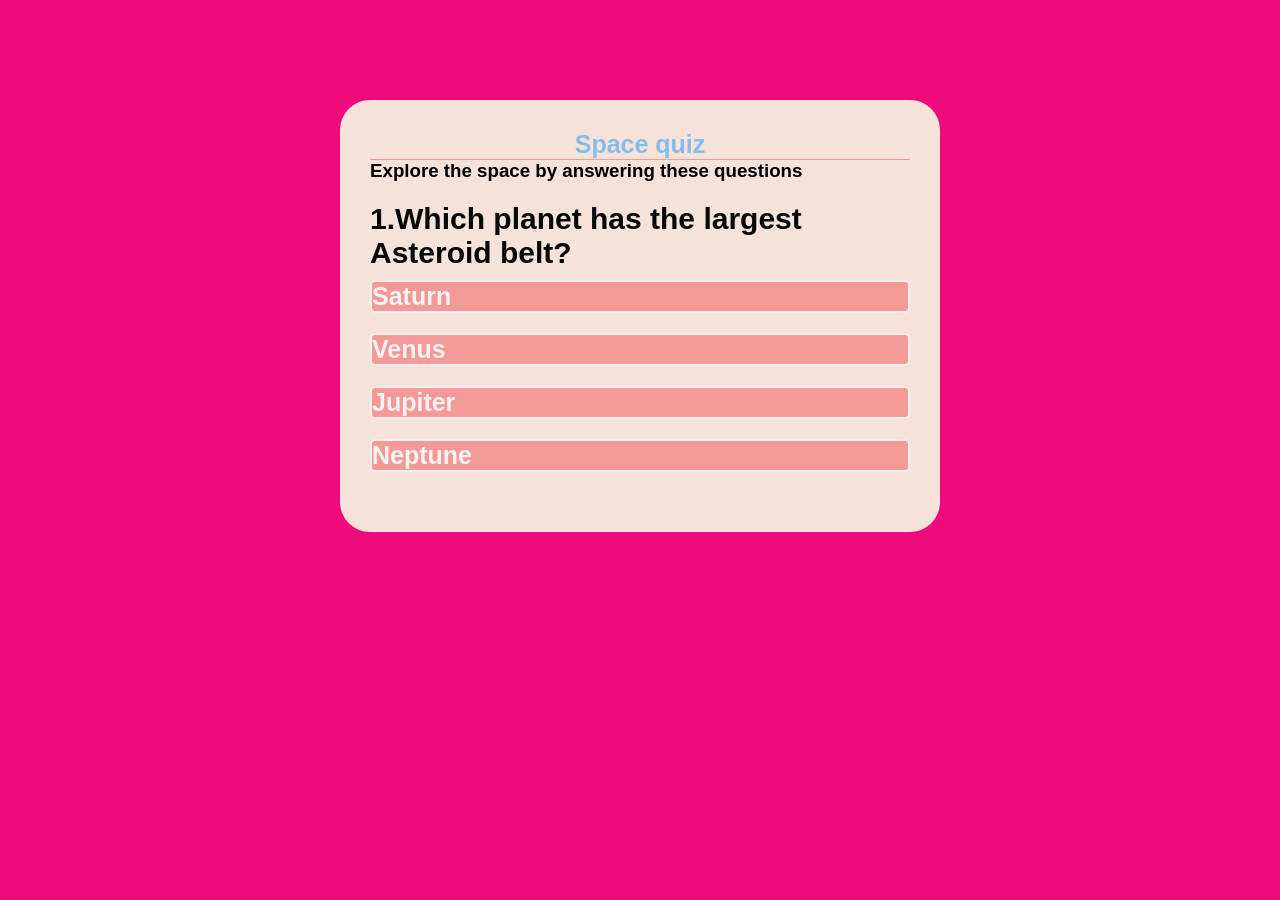
<file: index.html>
<!DOCTYPE html>
<html lang="eg">
    <head>
        <title>TASK-2 QUIZ WEBSITE</title>
        <meta charset="UTF-8">
        <meta name="viewport" content="width=device-width, initial-scale=1.0">
        <link rel="stylesheet" href="quiz.css">
        <link rel="icon" type="img/x-icon" href="img/favicon.ico">
        

    </head>
    <body>
        <div class="app">
            <h1>Space quiz</h1>
            <h3>Explore the space by answering these questions</h3>
            <div class="quiz">
                <h2 id="Question">Questions </h2>
            <div id="answer-buttons">
                <button class="bt">Option 1</button>
                <button class="bt">Option 2</button>
                <button class="bt">Option 3</button>
                <button class="bt">Option 4</button>
            </div>
            <button id="next-bt">Next</button>
            </div>
            
            
       <script src="quiz.js"></script> 
    </body>
</html>
</file>
<file: quiz.css>
*
{ margin:0 ;
padding: 0;
font-family: 'Franklin Gothic Medium', 'Arial Narrow', Arial, sans-serif;
box-sizing: border-box;
box-shadow: 10px;
}

body  {
    background: #ee0a7c;
}    
.app {
    background: #f5e3d9;
    width: 99%;
    max-width: 600px;
    margin: 100px auto 0;
    border-radius: 30px;
    padding : 30px;
}
.app h1{
    font-size: 25px;
    color: rgb(133, 188, 236);
    text-align: center;
    filter: spacing 0.1em;
    font-weight: 600;
    border-bottom: 1px solid #f59898;
}

.quiz{
    padding: 20px 0;
}
.quiz h2{
    font-size: 30px;
    color: rgb(7, 7, 7);
    line-height: normal;
    font-weight : 600px; ;
}

.bt {
    background: #f59898;
    color: rgb(245, 242, 242);
    font-weight: 700;
    width: 100%;
    border: 2px solid #f3eeee;
    padding: 10 px;
    margin: 10px 0;
    text-align: left;
    border-radius: 5px;
    cursor: pointer;
    transition: all ease-in-out 0.3s;
    font-size:25px;
}
.bt:hover:not([disabled]){
    background: #eff3f3;
    color: #000;

}
.bt:disabled{
    cursor:no-drop;
}
#next-bt {

    background: #ff4a4a;
    color: aliceblue;
    font-weight: 500;
    width: 150px;
    border: 0;
    padding: 10px;
    margin: 20px auto 0;
    border-radius: 40px;
    cursor: pointer;
    display: none;    
}

.correct {
    background: #adf5b9 ;
}
.incorrect{
    background: #f75f5f;
}
</file>
